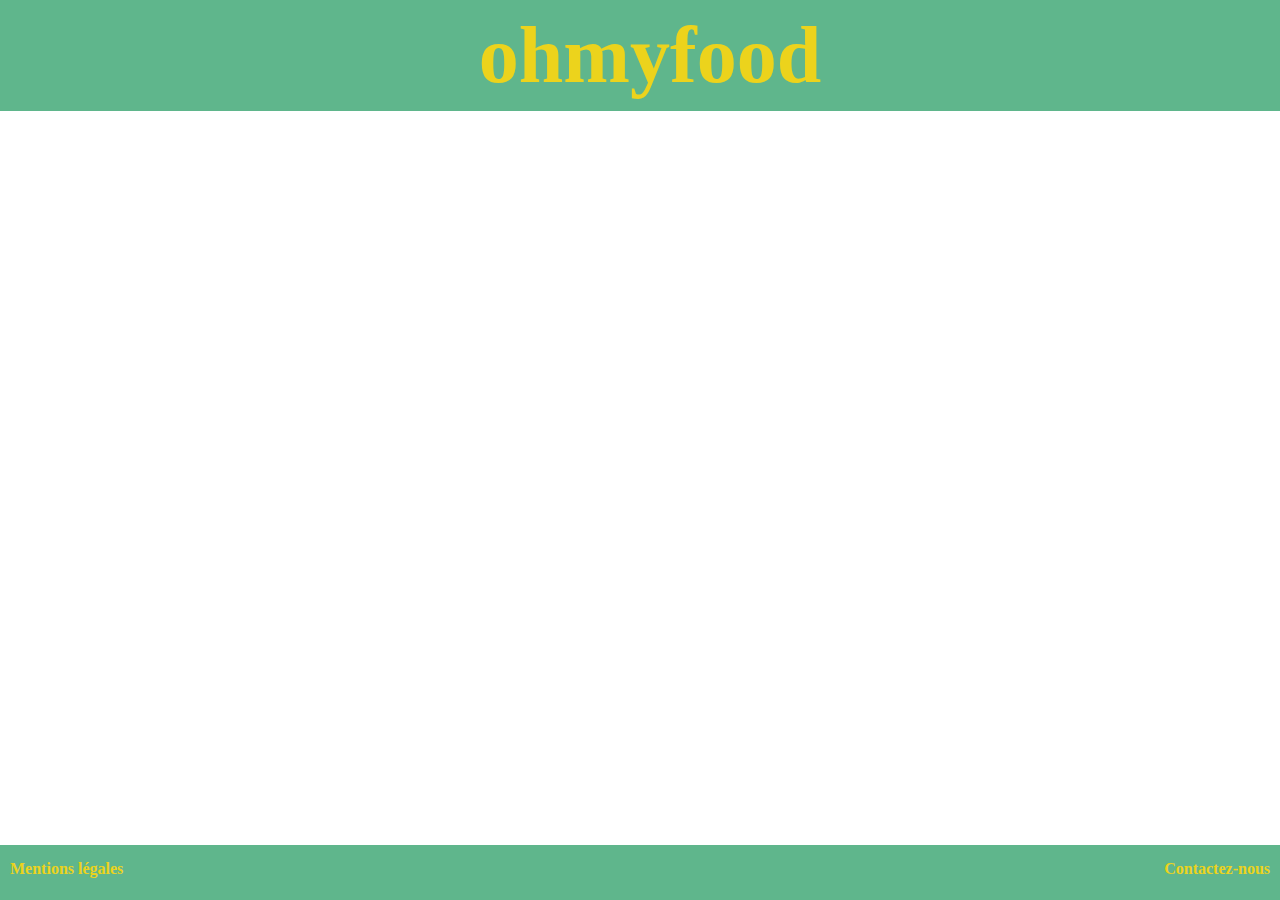
<file: mentions-legales.html>
<!DOCTYPE html>
<html lang="fr">
    <head>
        <!-- Balises meta -->
        <meta charset="utf-8" />
        <meta name="viewport" content="width=device-width, initial-scale=1.0">
         <!-- Fichiers CSS -->
        <link rel="stylesheet" href="css/all.min.css" type="text/css"/>
        <link rel="stylesheet" media="screen" href="css/style.css" type="text/css"/>
        <!-- Ajout de la Favicon -->
        <link rel="icon" href="img/OMF.png" type="image/png"/>
        <!-- Titre de la page -->
        <title>OHMYFOOD</title>
    </head>
    <body>
        <!-- En tête du site avec nom entreprise en lien cliquable -->
        <header class="fix header width background-color">
            <a href="index.html" class="t-deco-none lien-color vertical-align-middle">ohmyfood</a>
        </header>
        <!-- Pied de page avec 2 liens -->
        <footer class="footer fix width footer-flex background-color">
            <a class="lien-color t-deco-none footer__width" href="mentions-legales.html" target="blank">Mentions légales</a>
            <a class="lien-color t-deco-none text-align__right footer__width" href="mailto:steven.ranarivelo@gmail.com">Contactez-nous</a>
        </footer>
    </body>
</html>
</file>
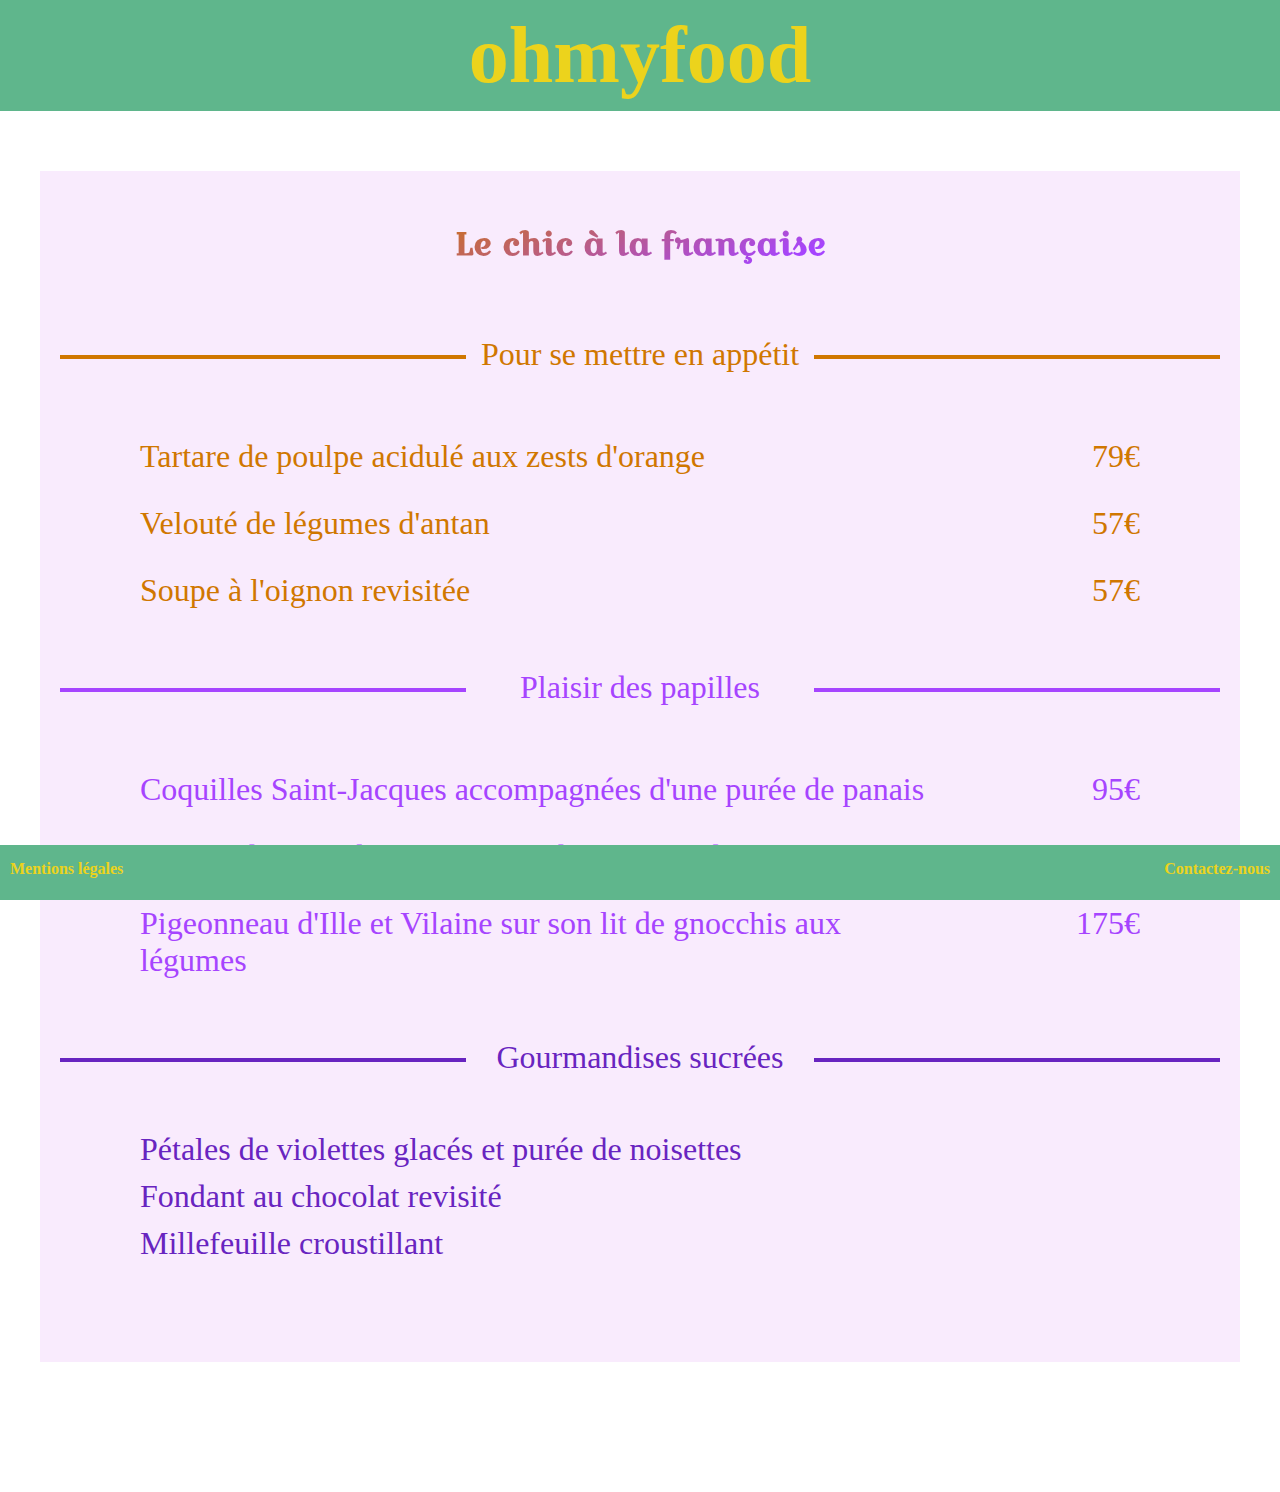
<file: menu2.html>
<!DOCTYPE html>
<html lang="fr">
    <head>
        <!-- Balises meta -->
        <meta charset="utf-8" />
        <meta name="description" content="Menu 2 de notre carte : Le chic à la française.">
        <meta name="viewport" content="width=device-width, initial-scale=1.0">
         <!-- Fichiers CSS -->
        <link rel="stylesheet" href="css/all.min.css" type="text/css"/>
        <link rel="stylesheet" media="screen" href="css/style.css" type="text/css"/>
        <!-- Ajout de la Favicon -->
        <link rel="icon" href="img/OMF.png" type="image/png"/>
        <!-- Titre de la page -->
        <title>OHMYFOOD</title>
    </head>
    <body>
        <!-- En tête du site avec nom entreprise en lien cliquable -->
        <header class="header background-color">
            <a href="index.html" class="t-deco-none lien-color vertical-align-middle">ohmyfood</a>
        </header>
        <!-- Carte menu 2 -->
        <main class="menu__menu2 position-main-menu">
            <div class="text-align__center padding-titre-menu">
                <!-- Titre du menu -->
                <h3 class="margin__titre-menu size__nom-menu">Le chic à la française</h3>
            </div>
            <!-- Titre de l'entrée -->
            <div class="margin__carte color-menu2-haut">
                <div class="flex size__sous-titre">
                    <hr class="barre-sous-titre barre-sous-titre__menu2-haut vertical-align-middle">
                    <div>
                        Pour se mettre en appétit
                    </div>
                    <hr class="barre-sous-titre barre-sous-titre__menu2-haut vertical-align-middle">
                </div>
            </div>
            <!-- Les entrées et leurs prix -->
            <section class="margin__texte-menu color-menu2-haut">
                <div class="flex margin__plats-menu">
                    <p class="size__plats">
                        Tartare de poulpe acidulé aux zests d'orange
                    </p>
                    <p class="size__prix text-align__right">
                        79€
                    </p>
                </div>
                <div class="flex margin__plats-menu">
                    <p class="size__plats">
                        Velouté de légumes d'antan
                    </p>
                    <p class="size__prix text-align__right">
                        57€
                    </p>
                </div>
                <div class="flex margin__plats-menu">
                    <p class="size__plats">
                        Soupe à l'oignon revisitée
                    </p>
                    <p class="size__prix text-align__right">
                        57€
                    </p>
                </div>
            </section>
            <!-- Titre du plats -->
            <div class="margin__carte color-menu2-milieu">
                <div class="flex size__sous-titre">
                    <hr class="barre-sous-titre barre-sous-titre__menu2-milieu vertical-align-middle">
                    <div>
                        Plaisir des papilles
                    </div>
                    <hr class="barre-sous-titre barre-sous-titre__menu2-milieu vertical-align-middle">
                </div>
            </div>
            <!-- Plats et leurs prix  -->
            <section class="margin__texte-menu color-menu2-milieu">
                <div class="flex margin__plats-menu">
                    <p class="size__plats">
                        Coquilles Saint-Jacques accompagnées d'une purée de panais
                    </p>
                    <p class="size__prix text-align__right">
                        95€
                    </p>
                </div>
                <div class="flex margin__plats-menu">
                    <p class="size__plats">
                        Magret de canard et parmentier de pommes de terres
                    </p>
                    <p class="size__prix text-align__right">
                        88€
                    </p>
                </div>
                <div class="flex margin__plats-menu">
                    <p class="size__plats">
                        Pigeonneau d'Ille et Vilaine sur son lit de gnocchis aux légumes
                    </p>
                    <p class="size__prix text-align__right">
                        175€
                    </p>
                </div>
            </section>
            <!-- Titres du dessert -->
            <div class="margin__carte color-menu2-bas">
                <div class="flex size__sous-titre">
                    <hr class="barre-sous-titre  barre-sous-titre__menu2-bas vertical-align-middle">
                    <div>
                        Gourmandises sucrées
                    </div>
                    <hr class="barre-sous-titre  barre-sous-titre__menu2-bas vertical-align-middle">
                </div>
            </div>
            <!-- Desserts -->
            <section class="margin__texte-menu color-menu2-bas">
                <div class="margin__plats-menu">
                    <p class="size__plats margin__plats-menu">
                        Pétales de violettes glacés et purée de noisettes
                    </p>
                    <p class="size__plats margin__plats-menu">
                        Fondant au chocolat revisité
                    </p>
                    <p class="size__plats margin__plats-menu">
                        Millefeuille croustillant
                    </p>
                </div>
            </section>
        <!-- Fin de la carte du menu 2 -->
        </main>
        <!-- Pied de page avec 2 liens visibles sur toutes les pages -->
        <footer class="footer fix width footer-flex background-color">
            <a class="lien-color t-deco-none footer__width" href="mentions-legales.html" target="blank">Mentions légales</a>
            <a class="lien-color t-deco-none text-align__right footer__width" href="mailto:steven.ranarivelo@gmail.com">Contactez-nous</a>
        </footer>
    </body>
</html>
</file>
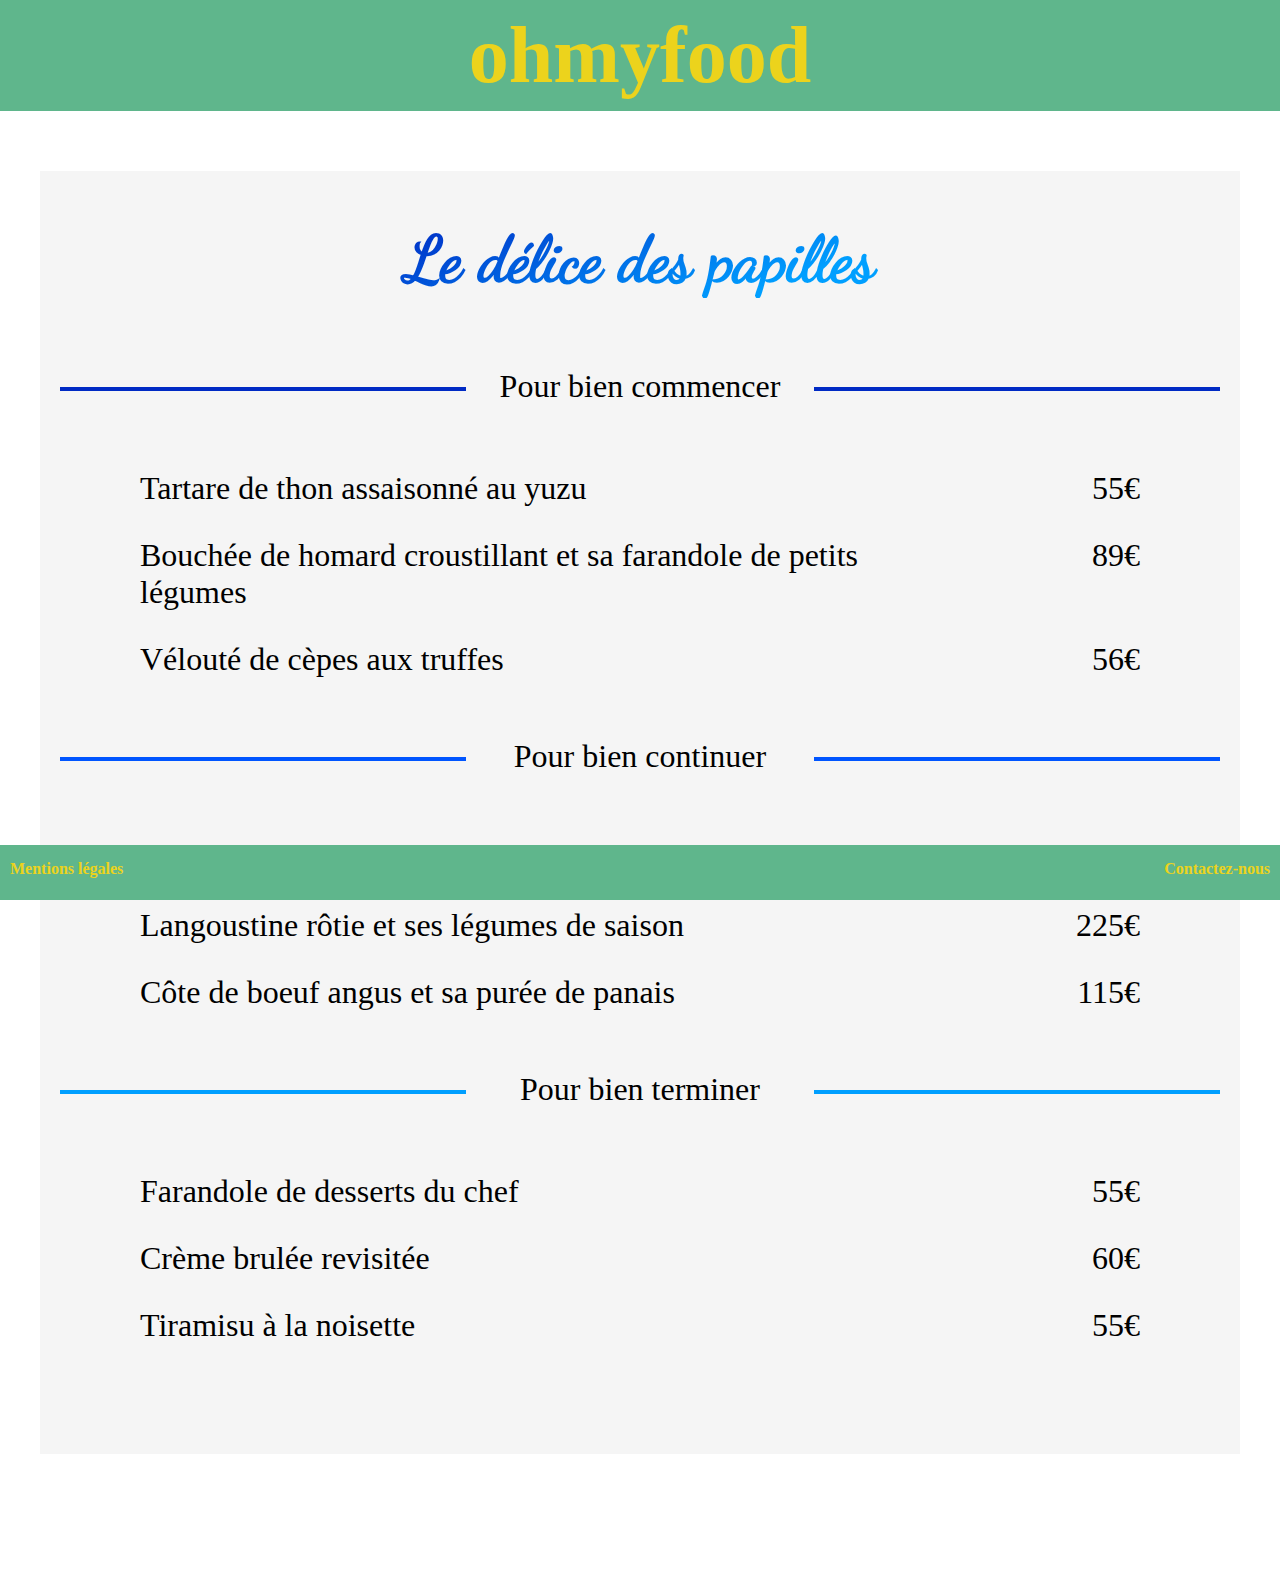
<file: menu3.html>
<!DOCTYPE html>
<html lang="fr">
    <head>
        <!-- Balises meta -->
        <meta charset="utf-8" />
        <meta name="description" content="Menu 3 de notre carte : Le délice des papilles.">
        <meta name="viewport" content="width=device-width, initial-scale=1.0">
         <!-- Fichiers CSS -->
        <link rel="stylesheet" href="css/all.min.css" type="text/css"/>
        <link rel="stylesheet" media="screen" href="css/style.css" type="text/css"/>
        <!-- Ajout de la Favicon -->
        <link rel="icon" href="img/OMF.png" type="image/png"/>
        <!-- Titre de la page -->
        <title>OHMYFOOD</title>
    </head>
    <body>
        <!-- En tête du site avec nom entreprise en lien cliquable -->
        <header class="header background-color">
            <a href="index.html" class="t-deco-none lien-color vertical-align-middle">ohmyfood</a>
        </header>
        <!-- Carte menu 3 -->
        <main class="menu__menu3 position-main-menu">
            <div class="text-align__center padding-titre-menu size__nom-menu">
                <!-- Titre du menu -->
                <h3 class="margin__titre-menu size__nom-menu">Le délice des papilles</h3>
            </div>
            <!-- Titre de l'entrée -->
            <div class="margin__carte">
                <div class="flex size__sous-titre">
                    <hr class="barre-sous-titre barre-sous-titre__menu3-haut vertical-align-middle">
                    <div class="main-color-text-menu">
                        Pour bien commencer
                    </div>
                    <hr class="barre-sous-titre barre-sous-titre__menu3-haut vertical-align-middle">
                </div>
            </div>
            <!-- Les entrées et leurs prix -->
            <section class="margin__texte-menu main-color-text-menu">
                <div class="flex margin__plats-menu">
                    <p class="size__plats">
                        Tartare de thon assaisonné au yuzu
                    </p>
                    <p class="size__prix text-align__right">
                        55€
                    </p>
                </div>
                <div class="flex margin__plats-menu">
                    <p class="size__plats">
                        Bouchée de homard croustillant et sa farandole de petits légumes
                    </p>
                    <p class="size__prix text-align__right">
                        89€
                    </p>
                </div>
                <div class="flex margin__plats-menu">
                    <p class="size__plats">
                        Vélouté de cèpes aux truffes
                    </p>
                    <p class="size__prix text-align__right">
                        56€
                    </p>
                </div>
            </section>
            <!-- Titre du plats -->
            <div class="margin__carte">
                <div class="flex size__sous-titre">
                    <hr class="barre-sous-titre barre-sous-titre__menu3-milieu vertical-align-middle">
                    <div class="main-color-text-menu">
                        Pour bien continuer
                    </div>
                    <hr class="barre-sous-titre barre-sous-titre__menu3-milieu vertical-align-middle">
                </div>
            </div>
            <!-- Plats et leurs prix  -->
            <section class="margin__texte-menu main-color-text-menu">
                <div class="flex margin__plats-menu">
                    <p class="size__plats">
                        Poulet rôti aux herbes de provence et sa crème de truffe
                    </p>
                    <p class="size__prix text-align__right">
                        110€
                    </p>
                </div>
                <div class="flex margin__plats-menu">
                    <p class="size__plats">
                        Langoustine rôtie et ses légumes de saison
                    </p>
                    <p class="size__prix text-align__right">
                        225€
                    </p>
                </div>
                <div class="flex margin__plats-menu">
                    <p class="size__plats">
                        Côte de boeuf angus et sa purée de panais
                    </p>
                    <p class="size__prix text-align__right">
                        115€
                    </p>
                </div>
            </section>
            <!-- Titres du dessert -->
            <div class="margin__carte">
                <div class="flex size__sous-titre">
                    <hr class="barre-sous-titre barre-sous-titre__menu3-bas vertical-align-middle">
                    <div class="main-color-text-menu">
                        Pour bien terminer
                    </div>
                    <hr class="barre-sous-titre barre-sous-titre__menu3-bas vertical-align-middle">
                </div>
            </div>
            <!-- Desserts et leurs prix -->
            <section class="margin__texte-menu main-color-text-menu">
                <div class="flex margin__plats-menu">
                    <p class="size__plats">
                        Farandole de desserts du chef
                    </p>
                    <p class="size__prix text-align__right">
                        55€
                    </p>
                </div>
                <div class="flex margin__plats-menu">
                    <p class="size__plats">
                        Crème brulée revisitée
                    </p>
                    <p class="size__prix text-align__right">
                        60€
                    </p>
                </div>
                <div class="flex margin__plats-menu">
                    <p class="size__plats">
                        Tiramisu à la noisette
                    </p>
                    <p class="size__prix text-align__right">
                        55€
                    </p>
                </div>
            </section>
        <!-- Fin de la carte du menu 3 -->
        </main>
        <!-- Pied de page avec 2 liens visibles sur toutes les pages -->
        <footer class="footer fix width footer-flex background-color">
            <a class="lien-color t-deco-none footer__width" href="mentions-legales.html" target="blank">Mentions légales</a>
            <a class="lien-color t-deco-none text-align__right footer__width" href="mailto:steven.ranarivelo@gmail.com">Contactez-nous</a>
        </footer>
    </body>
</html>
</file>
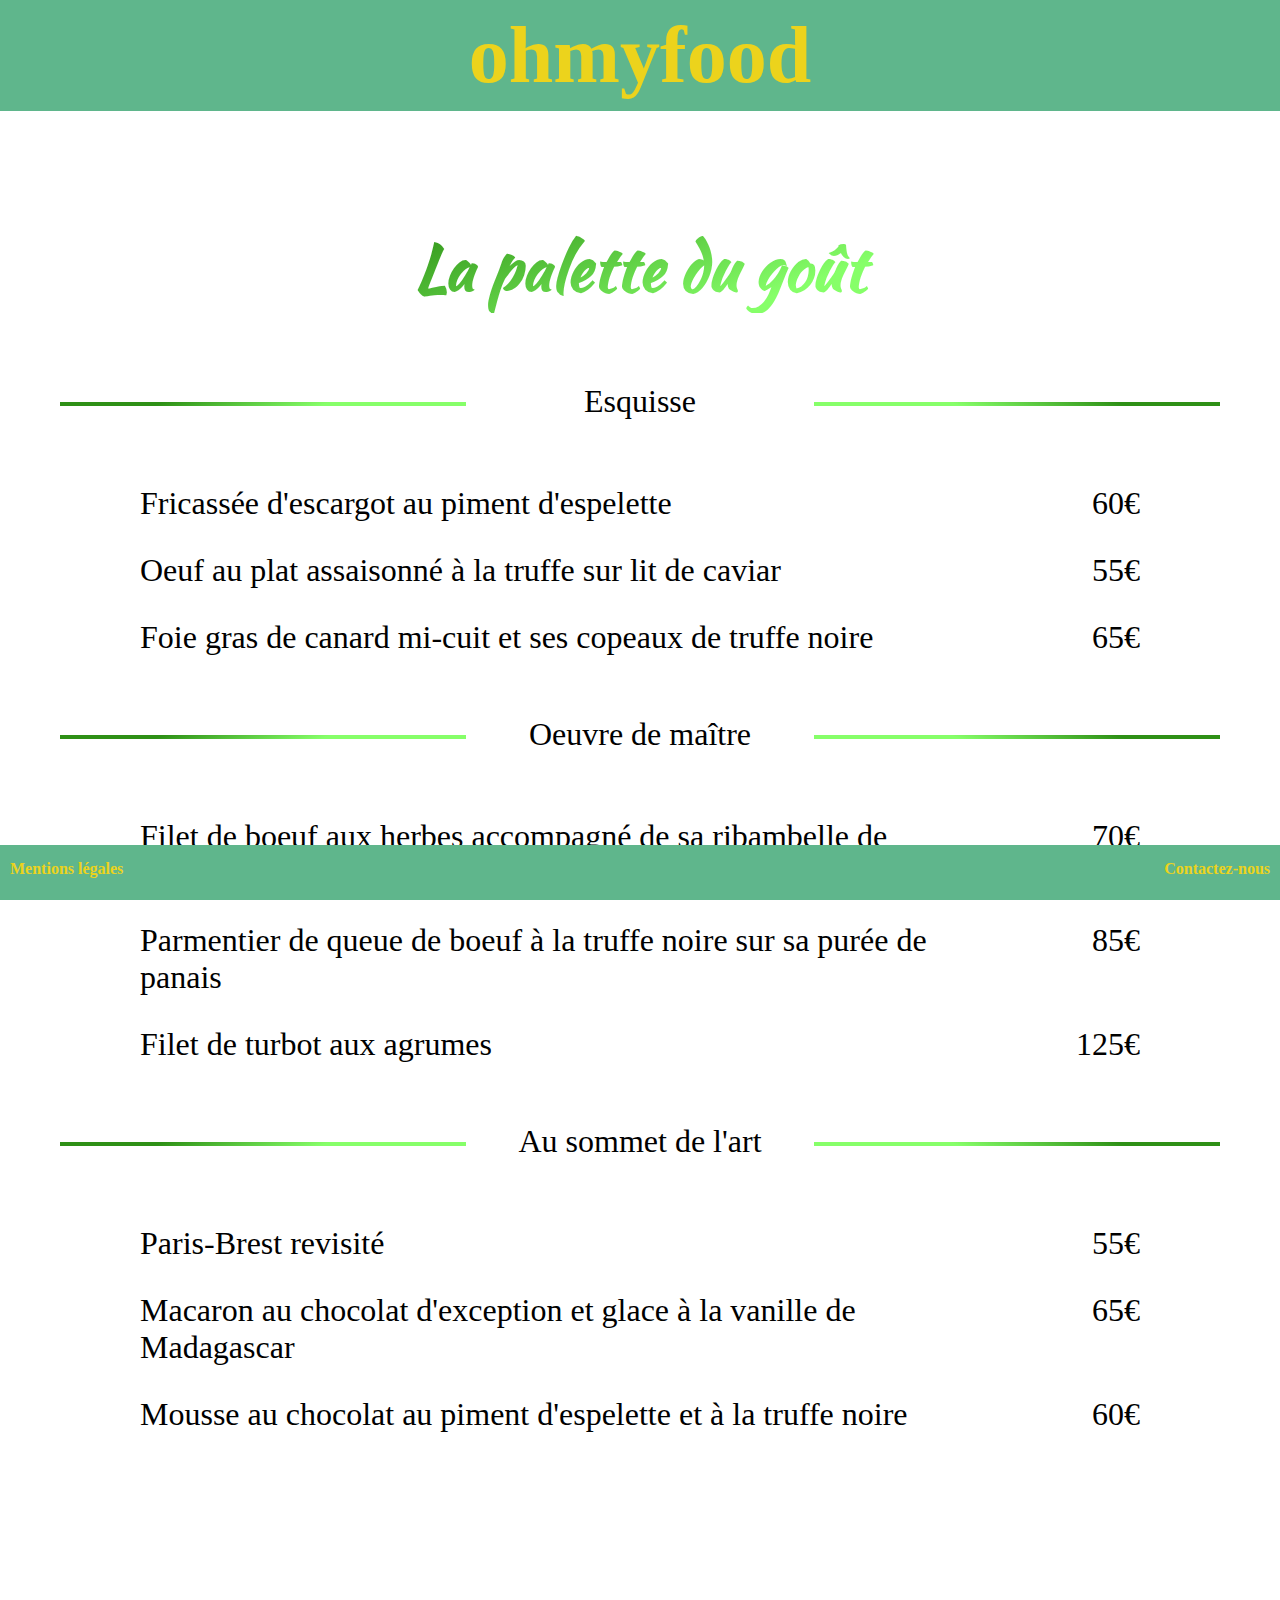
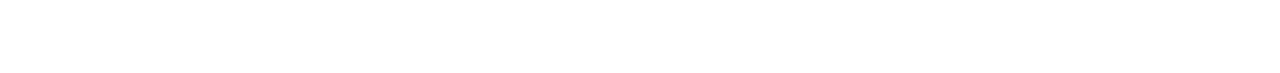
<file: menu4.html>
<!DOCTYPE html>
<html lang="fr">
    <head>
        <!-- Balises meta -->
        <meta charset="utf-8" />
        <meta name="description" content="Menu 1 de notre carte : La palette du goût.">
        <meta name="viewport" content="width=device-width, initial-scale=1.0">
         <!-- Fichiers CSS -->
        <link rel="stylesheet" href="css/all.min.css" type="text/css"/>
        <link rel="stylesheet" media="screen" href="css/style.css" type="text/css"/>
        <!-- Ajout de la Favicon -->
        <link rel="icon" href="img/OMF.png" type="image/png"/>
        <!-- Titre de la page -->
        <title>OHMYFOOD</title>
    </head>
    <body>
        <!-- En tête du site avec nom entreprise en lien cliquable -->
        <header class="header background-color">
            <a href="index.html" class="t-deco-none lien-color vertical-align-middle">ohmyfood</a>
        </header>
        <!-- Carte menu 4 -->
        <main class="menu__menu4 position-main-menu">
            <div class="text-align__center padding-titre-menu size__nom-menu">
                <!-- Titre du menu -->
                <h3 class="margin__titre-menu size__nom-menu">La palette du goût</h3>
            </div>
            <!-- Titre de l'entrée -->
            <div class="margin__carte">
                <div class="flex size__sous-titre">
                    <hr class="barre-sous-titre barre-sous-titre__gauche vertical-align-middle">
                    <div class="main-color-text-menu">
                        Esquisse
                    </div>
                    <hr class="barre-sous-titre barre-sous-titre__droite vertical-align-middle">
                </div>
            </div>
            <!-- Les entrées et leurs prix -->
            <section class="margin__texte-menu main-color-text-menu">
                <div class="flex margin__plats-menu">
                    <p class="size__plats">
                        Fricassée d'escargot au piment d'espelette
                    </p>
                    <p class="size__prix text-align__right">
                        60€
                    </p>
                </div>
                <div class="flex margin__plats-menu">
                    <p class="size__plats">
                        Oeuf au plat assaisonné à la truffe sur lit de caviar
                    </p>
                    <p class="size__prix text-align__right">
                        55€
                    </p>
                </div>
                <div class="flex margin__plats-menu">
                    <p class="size__plats">
                        Foie gras de canard mi-cuit et ses copeaux de truffe noire
                    </p>
                    <p class="size__prix text-align__right">
                        65€
                    </p>
                </div>
            </section>
            <!-- Titre du plats -->
            <div class="margin__carte">
                <div class="flex size__sous-titre">
                    <hr class="barre-sous-titre barre-sous-titre__gauche vertical-align-middle">
                    <div class="main-color-text-menu">
                        Oeuvre de maître
                    </div>
                    <hr class="barre-sous-titre barre-sous-titre__droite vertical-align-middle">
                </div>
            </div>
            <!-- Plats et leurs prix  -->
            <section class="margin__texte-menu main-color-text-menu">
                <div class="flex margin__plats-menu">
                    <p class="size__plats">
                        Filet de boeuf aux herbes accompagné de sa ribambelle de légumes
                    </p>
                    <p class="size__prix text-align__right">
                        70€
                    </p>
                </div>
                <div class="flex margin__plats-menu">
                    <p class="size__plats">
                        Parmentier de queue de boeuf à la truffe noire sur sa purée de panais
                    </p>
                    <p class="size__prix text-align__right">
                        85€
                    </p>
                </div>
                <div class="flex margin__plats-menu">
                    <p class="size__plats">
                        Filet de turbot aux agrumes
                    </p>
                    <p class="size__prix text-align__right">
                        125€
                    </p>
                </div>
            </section>
            <!-- Titres du dessert -->
            <div class="margin__carte">
                <div class="flex size__sous-titre">
                    <hr class="barre-sous-titre barre-sous-titre__gauche vertical-align-middle">
                    <div class="main-color-text-menu">
                        Au sommet de l'art
                    </div>
                    <hr class="barre-sous-titre barre-sous-titre__droite vertical-align-middle">
                </div>
            </div>
            <!-- Desserts et leurs prix -->
            <section class="margin__texte-menu main-color-text-menu">
                <div class="flex margin__plats-menu">
                    <p class="size__plats">
                        Paris-Brest revisité
                    </p>
                    <p class="size__prix text-align__right">
                        55€
                    </p>
                </div>
                <div class="flex margin__plats-menu">
                    <p class="size__plats">
                        Macaron au chocolat d'exception et glace à la vanille de Madagascar
                    </p>
                    <p class="size__prix text-align__right">
                        65€
                    </p>
                </div>
                <div class="flex margin__plats-menu">
                    <p class="size__plats">
                        Mousse au chocolat au piment d'espelette et à la truffe noire
                    </p>
                    <p class="size__prix text-align__right">
                        60€
                    </p>
                </div>
            </section>
        <!-- Fin de la carte du menu 4 -->
        </main>
        <!-- Pied de page avec 2 liens visibles sur toutes les pages -->
        <footer class="footer fix width footer-flex background-color">
            <a class="lien-color t-deco-none footer__width" href="mentions-legales.html" target="blank">Mentions légales</a>
            <a class="lien-color t-deco-none text-align__right footer__width" href="mailto:steven.ranarivelo@gmail.com">Contactez-nous</a>
        </footer>
    </body>
</html>
</file>
<file: css/style.css>
@charset "UTF-8";
/* Déclaration des variables */
/* Ajout des polices utilisées */
@font-face {
  font-family: "fontmenu1";
  src: url("../MaShanZheng-Regular.ttf");
  font-display: swap; }
@font-face {
  font-family: "fontmenu2";
  src: url("../CroissantOne-Regular.ttf");
  font-display: swap; }
@font-face {
  font-family: "fontmenu3";
  src: url("../DancingScript-Regular.ttf");
  font-display: swap; }
@font-face {
  font-family: "fontmenu4";
  src: url("../KaushanScript-Regular.ttf");
  font-display: swap; }
body {
  margin: 0; }

.background-color {
  background-color: #5FB68C; }

.lien-color {
  color: #ECD31C; }

.fix {
  position: fixed; }

.width {
  width: 100%; }

.t-deco-none {
  text-decoration: none; }

.radius {
  border-radius: 5px; }

.text-align__center {
  text-align: center; }
.text-align__right {
  text-align: right; }

.header {
  font-size: 5rem;
  text-align: center;
  padding: 10px;
  top: 0;
  z-index: 1; }

.header, footer a {
  font-weight: bold; }

.position-main-accueil {
  margin-top: 130px; }

.flex, .menu-flex, .footer-flex {
  display: flex; }

.footer {
  height: 40px;
  bottom: 0;
  padding-top: 15px; }
  .footer__width {
    width: 50%; }

.footer a {
  padding-left: 10px;
  padding-right: 10px; }

/* Taille standard menu */
.menu {
  margin: 50px;
  box-shadow: 0px 0px 10px -2px grey;
  font-size: 2em;
  display: flex;
  flex-direction: column;
  justify-content: center;
  text-align: center;
  width: 70%;
  height: 500px;
  padding: 30px;
  /* Durée animation menu page d'accueil */
  transform: scale(1);
  transition: all 1s; }
  .menu:hover a {
    transform: scale(1); }
  .menu__menu1 {
    background-color: #FFC5C5;
    color: #543A3A;
    /* Animation de soulignement des sous-titres: entrées, plats et desserts */ }
    .menu__menu1 a p, .menu__menu1 h2 {
      color: #543A3A; }
    .menu__menu1 a h2, .menu__menu1 h3, .menu__menu1 span {
      font-family: "fontmenu1"; }
    .menu__menu1 .margin__sous-titre:after {
      background-color: #543A3A; }
  .menu__menu2 {
    background-color: #F9EBFD;
    color: #D07700;
    /* Animation de soulignement des sous-titres: entrées, plats et desserts */ }
    .menu__menu2 a p {
      color: #D07700; }
    .menu__menu2 a h2, .menu__menu2 h3 {
      background-image: linear-gradient(160deg, #D07700 25%, #A644FF 65%);
      -webkit-background-clip: text;
      color: transparent;
      font-family: "fontmenu2"; }
    .menu__menu2 .color-menu2-haut div div:after {
      background-color: #D07700; }
    .menu__menu2 .color-menu2-milieu div div:after {
      background-color: #A644FF; }
    .menu__menu2 .color-menu2-bas div div:after {
      background-color: #6824C0; }
  .menu__menu3 {
    background-color: #F5F5F5;
    color: #009FFF;
    /* Animation de soulignement des sous-titres: entrées, plats et desserts */ }
    .menu__menu3 a p {
      color: #009FFF; }
    .menu__menu3 a h2, .menu__menu3 h3 {
      background-image: linear-gradient(160deg, #002AC4 25%, #009FFF 65%);
      -webkit-background-clip: text;
      color: transparent;
      font-family: "fontmenu3"; }
    .menu__menu3 .barre-sous-titre__menu3-haut + div:after {
      background-color: #002AC4; }
    .menu__menu3 .barre-sous-titre__menu3-milieu + div:after {
      background-color: #0055FF; }
    .menu__menu3 .barre-sous-titre__menu3-bas + div:after {
      background-color: #009FFF; }
  .menu__menu4 {
    background-color: #FFFFFF;
    color: #2E9016;
    /* Animation de soulignement des sous-titres: entrées, plats et desserts */ }
    .menu__menu4 a p {
      color: #2E9016; }
    .menu__menu4 a h2, .menu__menu4 h3 {
      background-image: linear-gradient(160deg, #2E9016 25%, #86FF69 65%);
      -webkit-background-clip: text;
      color: transparent;
      font-family: "fontmenu4"; }
    .menu__menu4 .barre-sous-titre__gauche + div:after {
      background-color: #2E9016; }

/* Animation d'aggrandissement et d'opacité des menus au passage de la souris */
div a:hover {
  font-size: 2.5rem;
  transition-duration: 1s;
  opacity: 40%; }

.color-logo {
  background-image: linear-gradient(300deg, orange 25%, red 65%);
  -webkit-background-clip: text;
  color: transparent;
  padding-right: 3%;
  padding-left: 3%; }

.btn {
  margin-bottom: 100px;
  padding: 1.5rem 2rem;
  border-radius: 2rem;
  border: none; }

.point1, .point2, .point3 {
  background-color: #5FB68C;
  font-weight: bold; }

/* Animation des points de suspension */
.point1 {
  animation: suspension-animation 1s 0s infinite; }

.point2 {
  animation: suspension-animation 1s 0.33s infinite; }

.point3 {
  animation: suspension-animation 1s 0.66s infinite; }

/* Page Menus */
.padding-titre-menu {
  padding: 50px 20px 20px 20px; }

.position-main-menu {
  margin: 60px 40px 130px 40px;
  padding: 0px 0px 50px 0px; }

.vertical-align-middle {
  align-self: center; }

.margin__sous-titre {
  margin: -10px; }
.margin__carte-menu1 {
  margin: 0px 100px 0px 100px; }
.margin__carte {
  margin: 0px 20px 0px 20px; }
.margin__texte-menu {
  margin: 50px 100px 50px 100px; }
.margin__plats-menu {
  margin: 10px 0px 10px 0px; }
.margin__titre-menu {
  margin-top: 0;
  margin-bottom: 50px; }

.size__nom-menu2, .size__sous-titre, .size__plats, .size__prix, .size__nom-menu, .btn {
  font-size: 2em; }

.size__plats, .size__prix {
  margin: 10px 0px 10px 0px; }

.size__sous-titre {
  justify-content: space-between;
  text-align: center; }
.size__plats {
  width: 80%; }
.size__prix {
  width: 20%; }

.barre-sous-titre {
  border: none;
  height: 4px;
  width: 35%;
  margin: 0; }
  .barre-sous-titre__menu1 {
    background-color: #543A3A; }
  .barre-sous-titre__menu2-haut {
    background-color: #D07700; }
  .barre-sous-titre__menu2-milieu {
    background-color: #A644FF; }
  .barre-sous-titre__menu2-bas {
    background-color: #6824C0; }
  .barre-sous-titre__menu3-haut {
    background-color: #002AC4; }
  .barre-sous-titre__menu3-milieu {
    background-color: #0055FF; }
  .barre-sous-titre__menu3-bas {
    background-color: #009FFF; }
  .barre-sous-titre__gauche {
    background-image: linear-gradient(160deg, #2E9016 25%, #86FF69 65%); }
  .barre-sous-titre__droite {
    background-image: linear-gradient(-160deg, #2E9016 25%, #86FF69 65%); }

.color-menu2-haut {
  color: #D07700; }

.color-menu2-milieu {
  color: #A644FF; }

.color-menu2-bas {
  color: #6824C0; }

.main-color-text-menu {
  color: #000000; }

/* Règles d'animation des liens du footer */
@keyframes lien-animation {
  0% {
    transform: rotate(0deg); }
  20% {
    transform: rotate(-1.5deg); }
  40% {
    transform: rotate(0deg); }
  60% {
    transform: rotate(1.5deg); }
  80% {
    transform: rotate(0deg); }
  100% {
    transform: rotate(-1.5deg); } }
/* Règles d'animation des points de suspension */
@keyframes suspension-animation {
  0% {
    opacity: 0; }
  100% {
    opacity: 1; } }
/* Durée animation des liens du footer */
footer a:hover {
  animation: lien-animation 200ms; }

/* Règles animations des sous-titres entrées, plats et desserts */
div div div:after {
  content: '';
  display: block;
  height: 5px;
  width: 0;
  transition: width 0.5s; }

div div div:hover:after {
  width: 100%; }

/* MediaQueries pour le responsives */
/* Pour les écrans de taille minimum 769px (Ordinateur portable et plus) */
@media screen and (min-width: 769px) {
  .menu-flex {
    flex-wrap: wrap;
    justify-content: space-evenly; }

  .menu {
    width: 35%;
    margin: 50px 20px 50px 20px; } }
/* Pour les écrans de tailles maximum 768px (Tablettes) */
@media screen and (max-width: 768px) {
  .menu-flex {
    flex-direction: column;
    align-items: center; }

  .header a {
    font-size: 4rem; }

  .menu {
    height: 470px; }

  .position-main-menu {
    margin: 100px 20px 130px 20px; }

  .margin__texte-menu {
    margin: 50px 50px 50px 50px; }

  .size__nom-menu2, .size__sous-titre, .size__plats, .size__prix, .size__nom-menu, .btn {
    font-size: 1.5em; }

  .margin__carte-menu1 {
    margin: 0px 20px 0px 20px; } }
/* Pour les écrans de tailles maximum 375px (Mobile M) */
@media screen and (max-width: 375px) {
  .header a {
    font-size: 3rem; }

  .menu a {
    font-size: 1.5rem; }

  .btn {
    margin-bottom: 60px;
    font-size: 1.3rem;
    display: block;
    width: 100%; }

  .menu {
    margin: 10px;
    height: 280px;
    padding: 10px; }

  .position-main-accueil {
    margin-top: 120px; }

  .size__nom-menu2, .size__sous-titre, .size__plats, .size__prix, .size__nom-menu, .btn {
    font-size: 1em; }

  .position-main-menu {
    margin: 50px 20px 80px 20px; } }
/* Pour les écrans de tailles maximum 320px (Mobile S) */
@media screen and (max-width: 320px) {
  .header a {
    font-size: 2rem; }

  .header {
    font-size: 3rem; }

  .footer {
    padding-top: 5px; }

  .footer-flex {
    flex-direction: column; }

  .footer__width {
    width: 100%;
    text-align: center; }

  .btn {
    font-size: 1em; } }

/*# sourceMappingURL=style.css.map */
</file>
